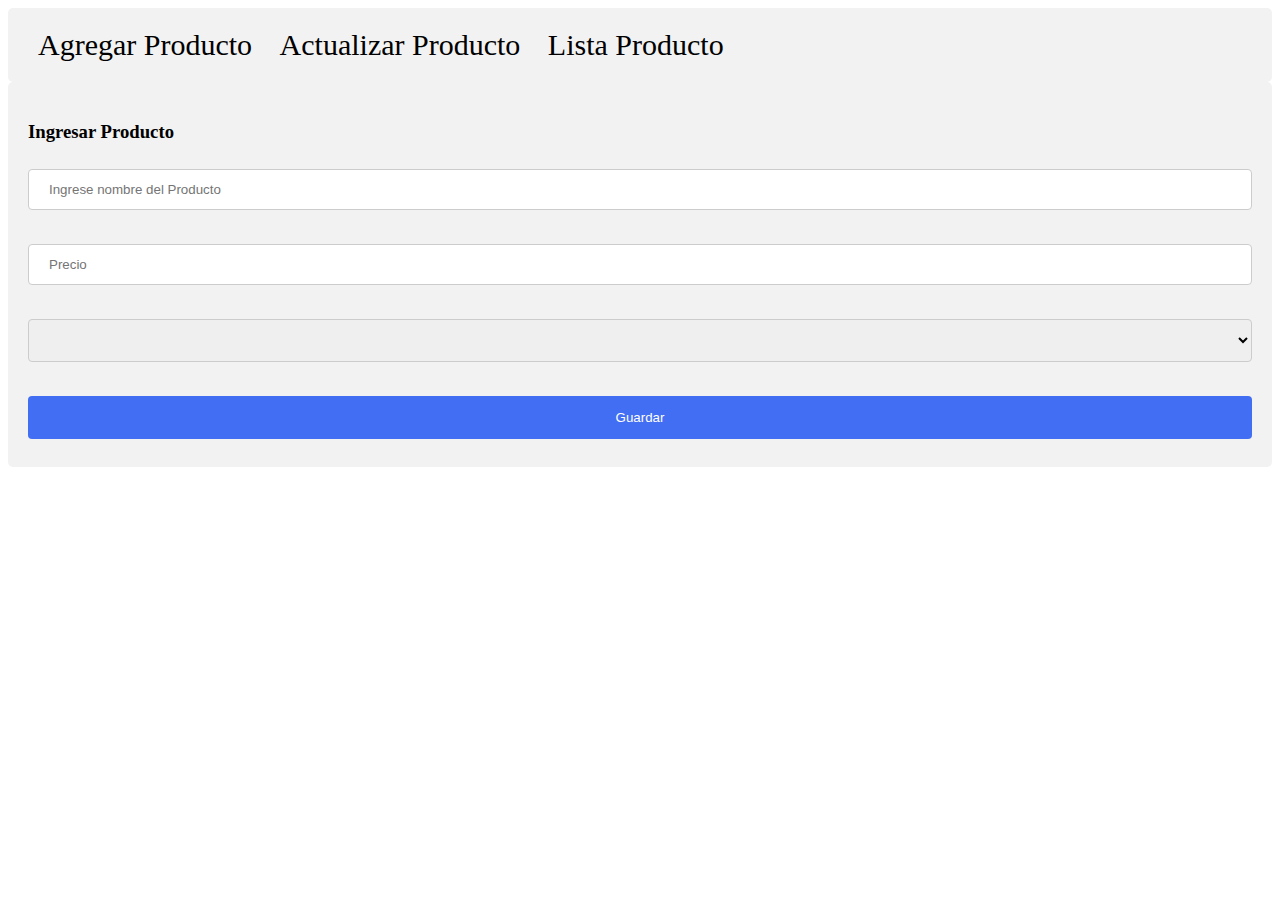
<file: index.html>
<!DOCTYPE html>
<html>
<head>
	<title>Inicio</title>
	<link rel="stylesheet" type="text/css" href="css/style.css">
</head>
<body>
	<div>
		<a href="index.html">Agregar Producto </a>
		<a href="actualizar.html">Actualizar Producto </a>
		<a href="lista.html">Lista Producto </a>
	</div>
	<div>
		<form action="insert.php" method="post">
			<h3>Ingresar Producto</h3>
			<input type="text" name="product_name" placeholder="Ingrese nombre del Producto" id="txtProduct" pattern="[a-zA-Z]{3,50}" required><br><br>


			<input type="text" name="price" id="txtPrice" placeholder="Precio" pattern="[0-9]*" required><br><br>


			<select name="is_active" pattern="[1||0]" required>
				<option></option>
				<option value="1">Activo</option>
				<option value="2">Inactivo</option>
			</select>

			<br><br>
			<input type="submit" name="txtGuardar" value="Guardar">

		</form>
	</div>

	<script type="text/javascript" src="js/js.js"></script>
</body>
</html>
</file>
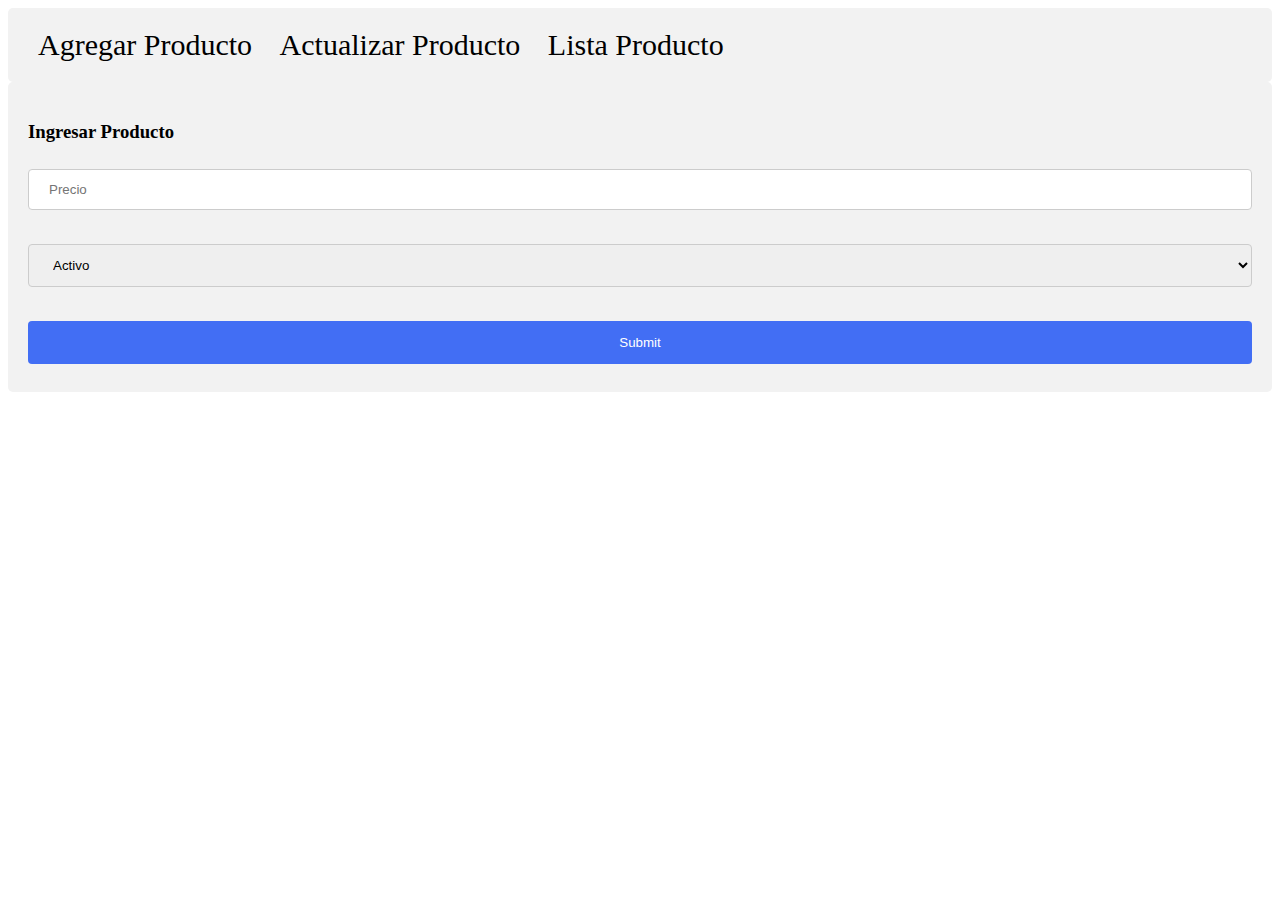
<file: actualizar.html>
<!DOCTYPE html>
<html>
<head>
	<title>Inicio</title>
	<link rel="stylesheet" type="text/css" href="css/style.css">
</head>
<body>
	<div>
		<a href="index.html">Agregar Producto </a>
		<a href="actualizar.html">Actualizar Producto </a>
		<a href="lista.html">Lista Producto </a>
	</div>
	<div>
		<form action="actualizar.php" method="post">
			<h3>Ingresar Producto</h3>
			
			<input type="text" name="price" id="txtPrice" placeholder="Precio" pattern="[0-9]*" required><br><br>
			<select id="txtActive" patter="[1||0]" name="is_active" required>
				<option value="1">Activo</option>
				<option value="0">Inactivo</option>
			</select>
			<br><br>
			<input type="submit" name="txtGuardar">

		</form>
	</div>
</body>
</html>
</file>
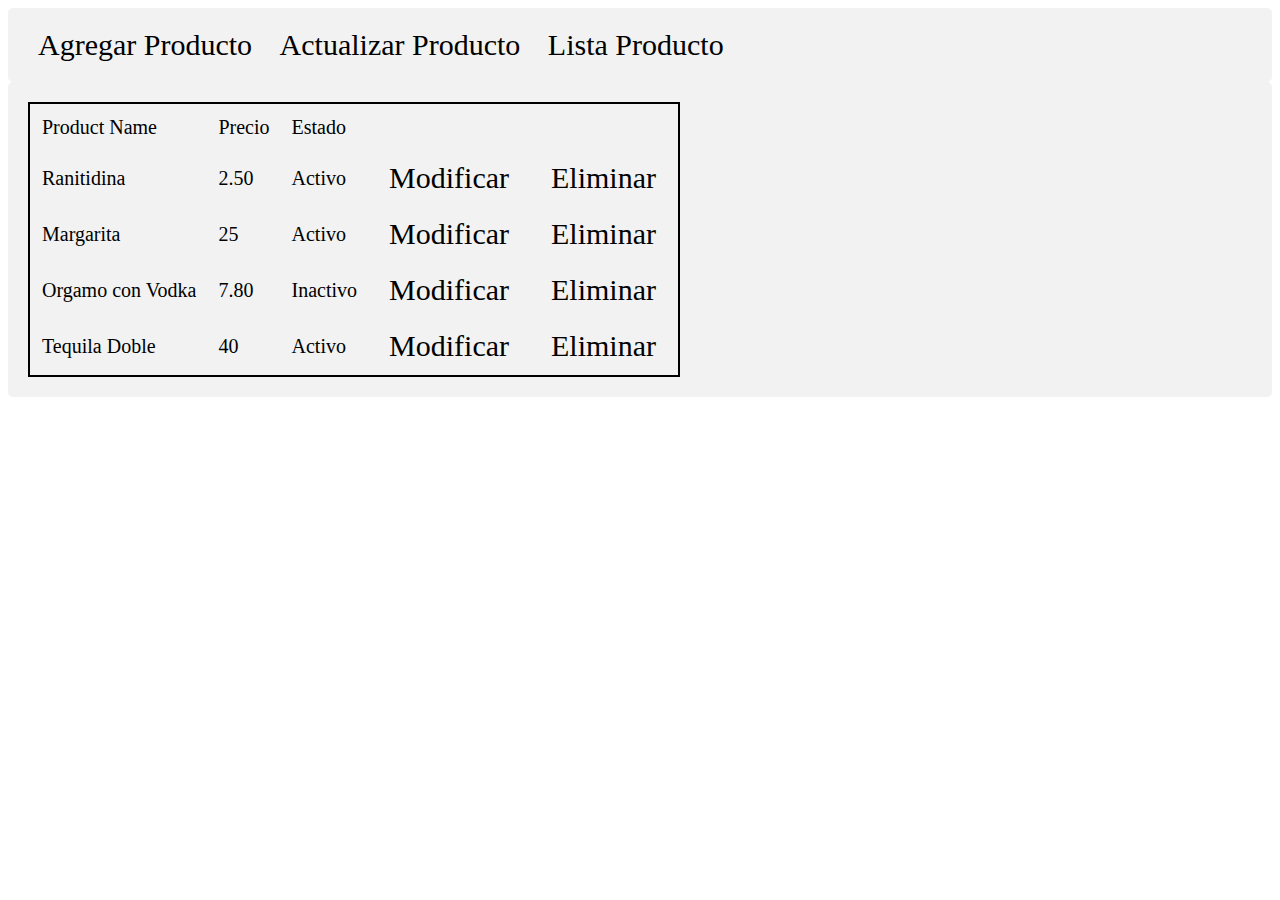
<file: lista.html>
<!DOCTYPE html>
<html>
<head>
	<title>Lista</title>
	<link rel="stylesheet" type="text/css" href="css/style.css">
</head>
<body>
	<div>
		<a href="index.html">Agregar Producto </a>
		<a href="actualizar.html">Actualizar Producto </a>
		<a href="lista.html">Lista Producto </a>

	</div>
	<div>
		<table>
			<tr>
				<td>Product Name</td>
				<td>Precio</td>
				<td>Estado</td>
			</tr>
			<tr>
				<td>Ranitidina</td>
				<td>2.50</td>
				<td>Activo</td>
				<td><a href="actualizar.html">Modificar</a></td>
				<td><a href="#">Eliminar</a></td>
			</tr>
			<tr>
				<td>Margarita</td>
				<td>25</td>
				<td>Activo</td>
				<td><a href="actualizar.html">Modificar</a></td>
				<td><a href="#">Eliminar</a></td>
			</tr>
			<tr>
				<td>Orgamo con Vodka</td>
				<td>7.80</td>
				<td>Inactivo</td>
				<td><a href="actualizar.html">Modificar</a></td>
				<td><a href="#">Eliminar</a></td>
			</tr>
			<tr>
				<td>Tequila Doble</td>
				<td>40</td>
				<td>Activo</td>
				<td><a href="actualizar.html">Modificar</a></td>
				<td><a href="#">Eliminar</a></td>
			</tr>
		</table>
	</div>
</body>
</html>
</file>
<file: css/style.css>
input, select{
	width: 100%;
	padding: 12px 20px;
	margin: 8px 0;
	display: inline-block;
	border: 1px solid #ccc;
	border-radius: 4px;
	box-sizing: border-box;
}
input[type=submit]{
	width: 100%;
  background-color: #426ef4;
  color: white;
  padding: 14px 20px;
  margin: 8px 0;
  border: none;
  border-radius: 4px;
  cursor: pointer;
}
div{

	 border-radius: 5px;
  background-color: #f2f2f2;
  padding: 20px;
}
a{
	text-decoration: none;
	color: black;
	padding: 10px;
	font-size: 30px;

}
table{
	border: 2px solid black;

}
tr, td{
	border-collapse: collapse;
	padding: 10px;
	font-size: 20px;
	

}
</file>
